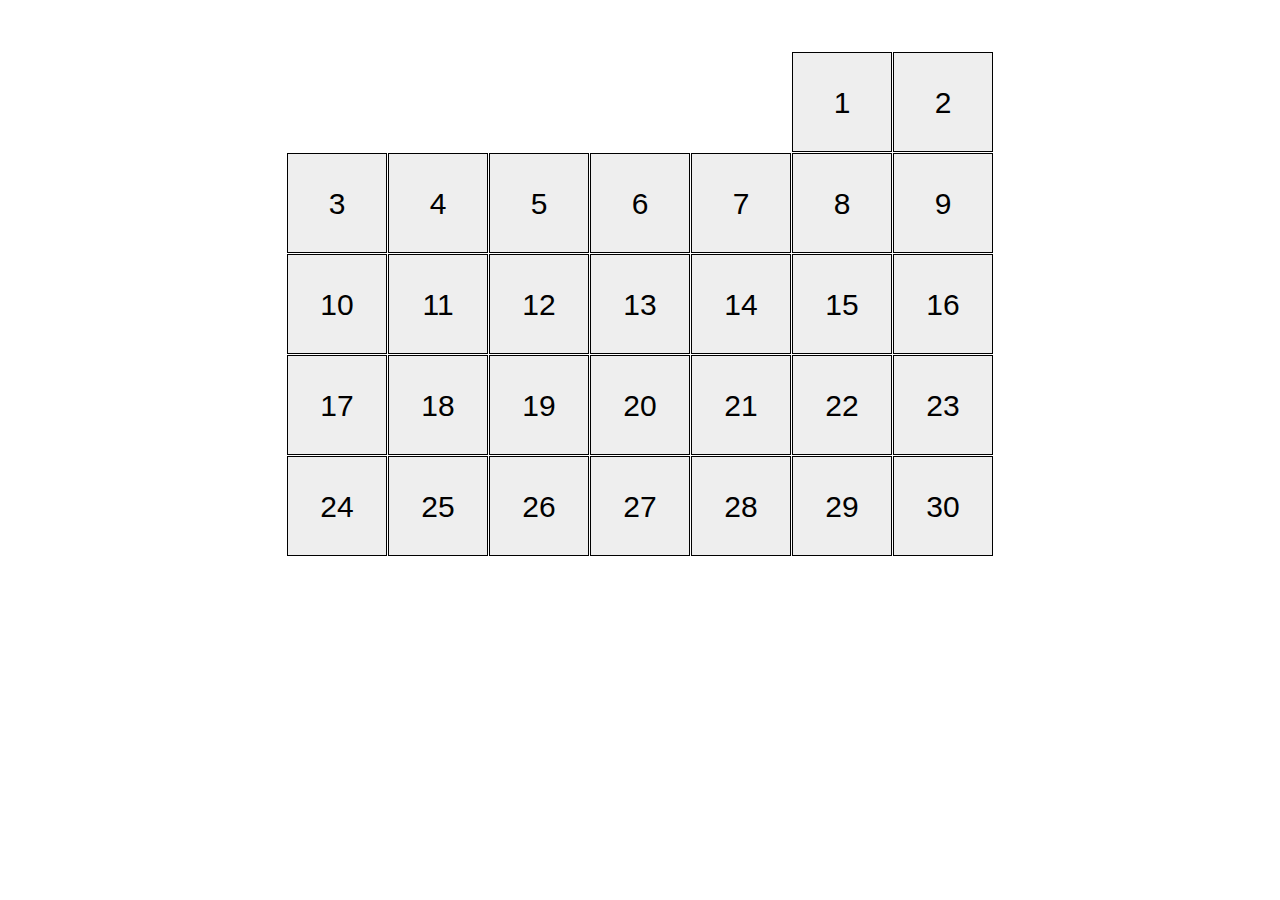
<file: index.html>
<!DOCTYPE html><html lang="en"><head><meta charset="UTF-8"><meta name="viewport" content="width=device-width, initial-scale=1.0"><title>Calendar</title><link rel="stylesheet" href="main.33d69fd2.css"></head><body> <div class="calendar"> <div class="calendar__field calendar--sat calendar--30"> <div class="calendar__cell"></div> <div class="calendar__cell"></div> <div class="calendar__cell"></div> <div class="calendar__cell"></div> <div class="calendar__cell"></div> <div class="calendar__cell"></div> <div class="calendar__cell"></div> <div class="calendar__cell"></div> <div class="calendar__cell"></div> <div class="calendar__cell"></div> <div class="calendar__cell"></div> <div class="calendar__cell"></div> <div class="calendar__cell"></div> <div class="calendar__cell"></div> <div class="calendar__cell"></div> <div class="calendar__cell"></div> <div class="calendar__cell"></div> <div class="calendar__cell"></div> <div class="calendar__cell"></div> <div class="calendar__cell"></div> <div class="calendar__cell"></div> <div class="calendar__cell"></div> <div class="calendar__cell"></div> <div class="calendar__cell"></div> <div class="calendar__cell"></div> <div class="calendar__cell"></div> <div class="calendar__cell"></div> <div class="calendar__cell"></div> <div class="calendar__cell"></div> <div class="calendar__cell"></div> <div class="calendar__cell"></div> </div> </div> </body></html>
</file>
<file: main.33d69fd2.css>
body{margin:0}.calendar{display:flex;margin:auto;position:relative;width:706px;border:2px solid transparent}.calendar__field{margin-top:50px;display:flex;flex-wrap:wrap;gap:1px}.calendar__cell{box-sizing:border-box;width:100px;height:100px;border:1px solid #000;text-align:center;line-height:100px;font-family:Arial,Helvetica,sans-serif;font-size:30px;color:#000;background-color:#eee;transition-duration:.5s;transition-property:transform}.calendar__cell:hover{position:relative;background-color:pink;cursor:pointer;transform:translateY(-20px)}.calendar--28 .calendar__cell:nth-child(29),.calendar--28 .calendar__cell:nth-child(30),.calendar--28 .calendar__cell:nth-child(31),.calendar--29 .calendar__cell:nth-child(30),.calendar--29 .calendar__cell:nth-child(31),.calendar--30 .calendar__cell:nth-child(31){display:none}.calendar--mon .calendar__cell:first-child{margin-left:0}.calendar--tue .calendar__cell:first-child{margin-left:101px}.calendar--wed .calendar__cell:first-child{margin-left:202px}.calendar--thu .calendar__cell:first-child{margin-left:303px}.calendar--fri .calendar__cell:first-child{margin-left:404px}.calendar--sat .calendar__cell:first-child{margin-left:505px}.calendar--sun .calendar__cell:first-child{margin-left:606px}.calendar__cell:first-child:before{content:"1"}.calendar__cell:nth-child(2):before{content:"2"}.calendar__cell:nth-child(3):before{content:"3"}.calendar__cell:nth-child(4):before{content:"4"}.calendar__cell:nth-child(5):before{content:"5"}.calendar__cell:nth-child(6):before{content:"6"}.calendar__cell:nth-child(7):before{content:"7"}.calendar__cell:nth-child(8):before{content:"8"}.calendar__cell:nth-child(9):before{content:"9"}.calendar__cell:nth-child(10):before{content:"10"}.calendar__cell:nth-child(11):before{content:"11"}.calendar__cell:nth-child(12):before{content:"12"}.calendar__cell:nth-child(13):before{content:"13"}.calendar__cell:nth-child(14):before{content:"14"}.calendar__cell:nth-child(15):before{content:"15"}.calendar__cell:nth-child(16):before{content:"16"}.calendar__cell:nth-child(17):before{content:"17"}.calendar__cell:nth-child(18):before{content:"18"}.calendar__cell:nth-child(19):before{content:"19"}.calendar__cell:nth-child(20):before{content:"20"}.calendar__cell:nth-child(21):before{content:"21"}.calendar__cell:nth-child(22):before{content:"22"}.calendar__cell:nth-child(23):before{content:"23"}.calendar__cell:nth-child(24):before{content:"24"}.calendar__cell:nth-child(25):before{content:"25"}.calendar__cell:nth-child(26):before{content:"26"}.calendar__cell:nth-child(27):before{content:"27"}.calendar__cell:nth-child(28):before{content:"28"}.calendar__cell:nth-child(29):before{content:"29"}.calendar__cell:nth-child(30):before{content:"30"}.calendar__cell:nth-child(31):before{content:"31"}
/*# sourceMappingURL=main.33d69fd2.css.map */
</file>
